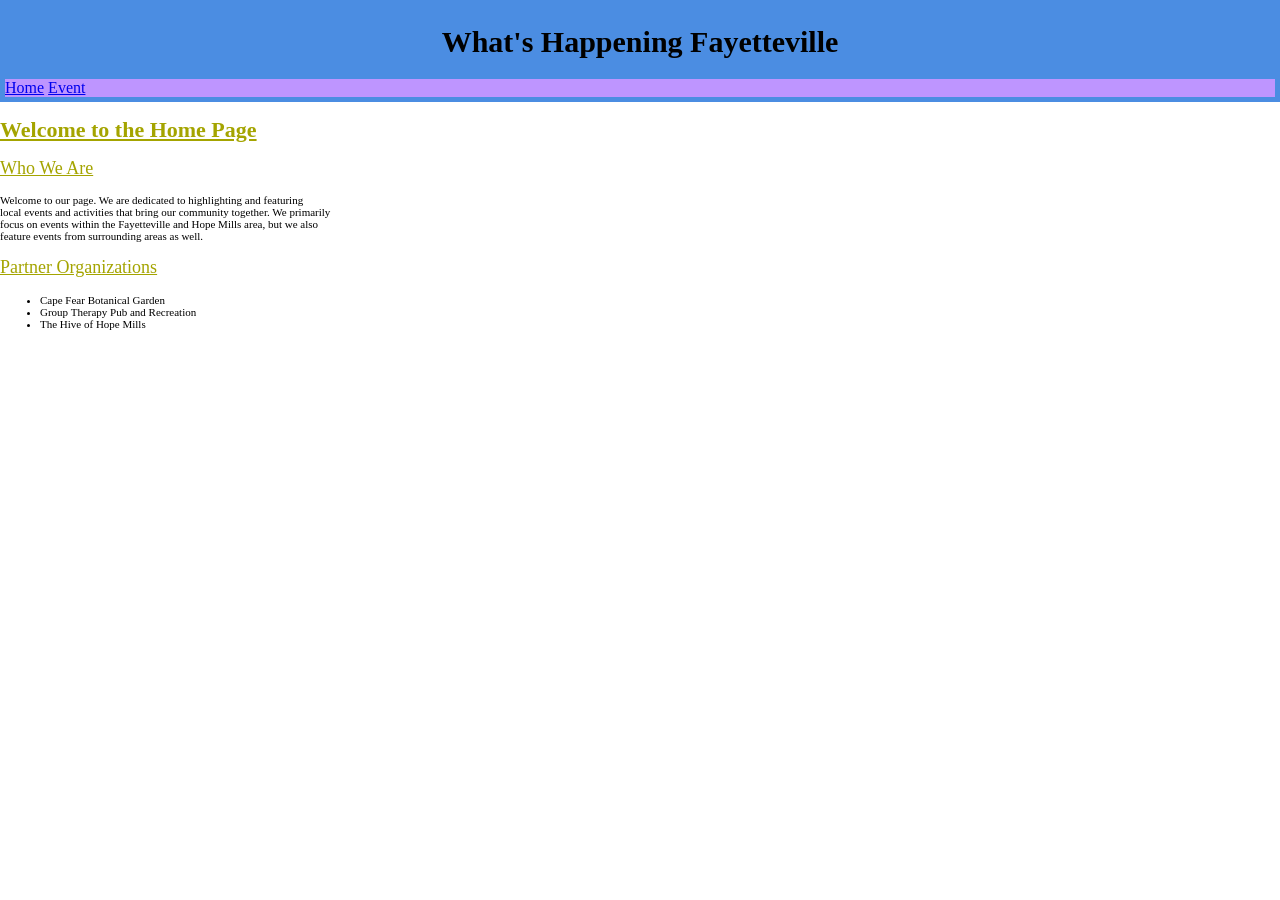
<file: index.html>
<!DOCTYPE html>
<!--
Name: Russell Webster
  Date: 09.04.2026
  CSC 372-01

This is the index.html file for the What's Happening Fayetteville website. 
This page serves as the main home page for the site, providing an 
explanation of the site's purpose and features. The page is styled using 
an external CSS file (style.css) and includes navigation links to the home 
page and the event page.
-->
 
<html lang="en">
    <head>
        <meta charset="UTF-8">
        <meta name="viewport" content="width=device-width, initial-scale=1.0">
        <title>What's Happening Fayetteville</title>
        <link rel="icon" type="image/x-icon" href="images/favicon.ico">
        <link rel="stylesheet" href="style.css">
    </head>
    <body>
        <header>
            <div>
                <h1 id="Title">What's Happening Fayetteville</h1>
            </div>
            <nav>
                <a href="index.html">Home</a>
                <a href="event.html">Event</a>
            </nav>
        </header>      
        <main>
            <h1>Welcome to the Home Page</h1>
            <h2>Who We Are</h2>
            <p>Welcome to our page. We are dedicated to highlighting and featuring <br />
                local events and activities that bring our community together. We primarily <br />
                focus on events within the Fayetteville and Hope Mills area, but we also <br />
                 feature events from surrounding areas as well. <br />

            </p>

            <h2>Partner Organizations</h2>
            <ul>
                <li>Cape Fear Botanical Garden</li>
                <li>Group Therapy Pub and Recreation</li>
                <li>The Hive of Hope Mills</li>
            </ul>
        </main>
    </body>
</html>
</file>
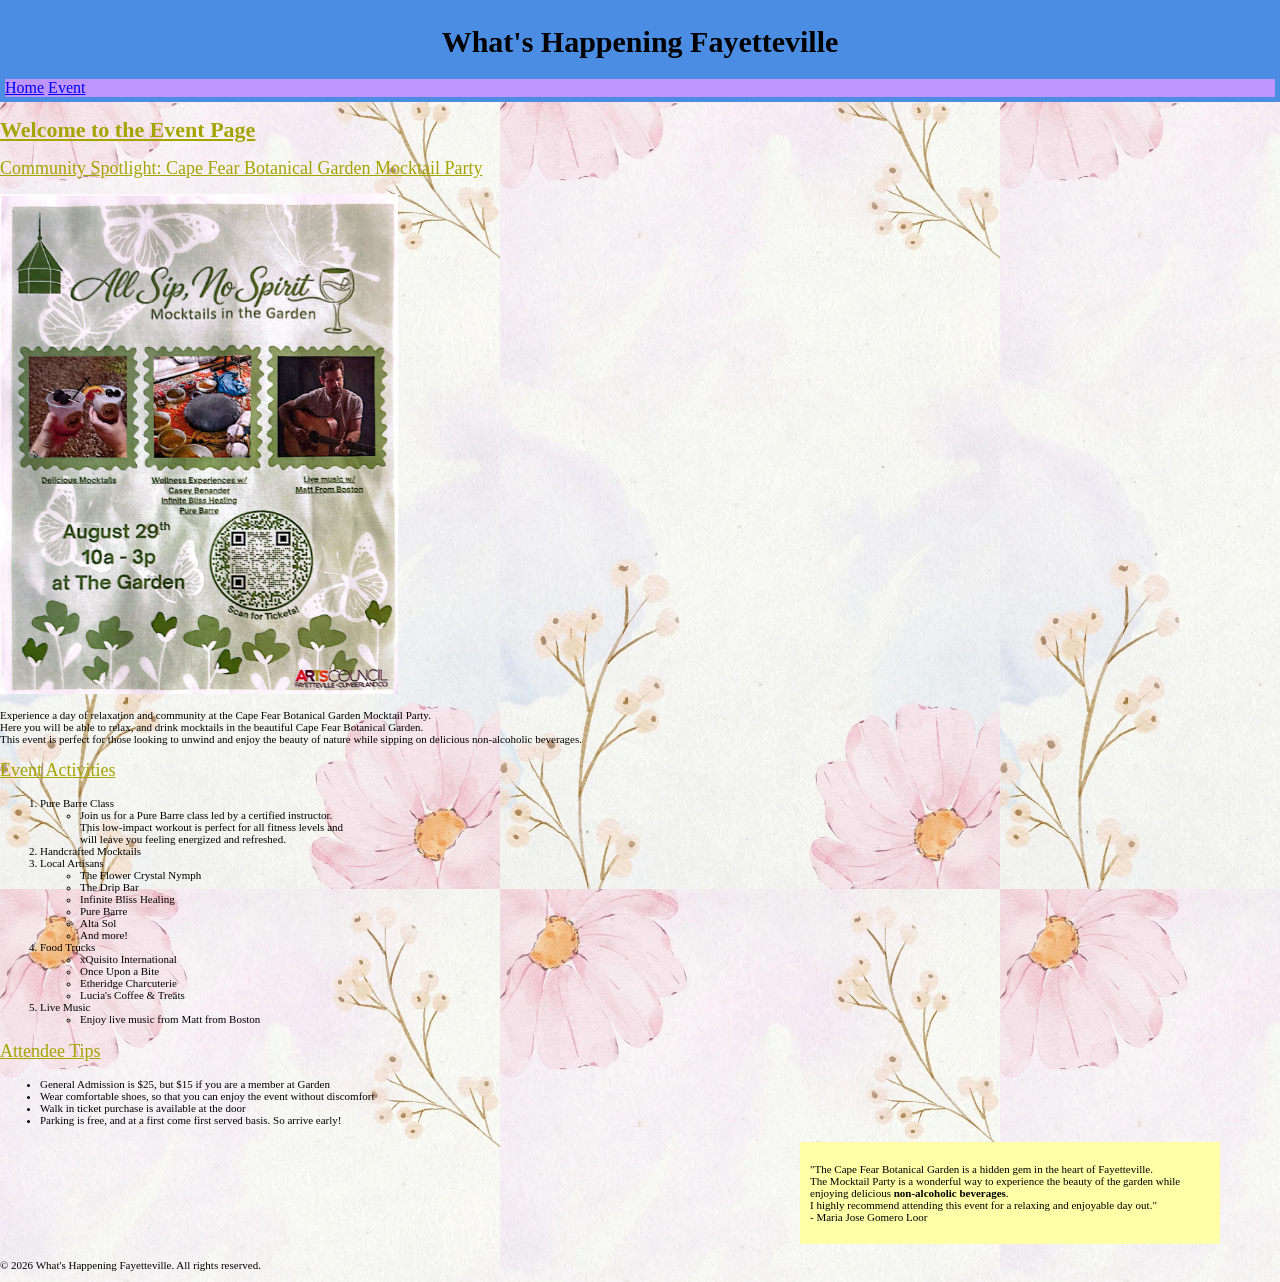
<file: event.html>
<!DOCTYPE html>
<!--
Name: Russell Webster
  Date: 09.04.2026
  CSC 372-01

This is the event.html file for the What's Happening Fayetteville website. 
This page provides information about the Cape Fear Botanical Garden Mocktail Party,
including event activities, attendee tips, and a link to the event flyer image. The 
page is styled using an external CSS file (style.css) and includes navigation links 
to the home page and the event page. I picked this event because my sister-in-law's 
business Alta Sol is one of the vendors at this event. My wife even helped her with 
the event flyer. I thought it would be fun to highlight this event, even if it already 
occured a few days ago. 



-->
<html lang="en">

<!--
Extra features added to the event.html page include a favicon ico, 
and a repeating background only on the event.html page.
 The background is a repeating image of flowers, and uses the body 
 id of "event" to apply the background only to the event.html page. 


-->
    <head>
        <meta charset="UTF-8">
        <meta name="viewport" content="width=device-width, initial-scale=1.0">
        <title>Event</title>
        <link rel="icon" type="image/x-icon" href="images/favicon.ico">
        <link rel="stylesheet" href="style.css">
    </head>
    <body id="event">
        <header>
            <div>
                <h1 id="Title">What's Happening Fayetteville</h1>
            </div>
            <nav>
                <a href="index.html">Home</a>
                <a href="event.html">Event</a>
            </nav>
        </header>

        <main>
            <h1>Welcome to the Event Page</h1>
            <h2>Community Spotlight: Cape Fear Botanical Garden Mocktail Party</h2>

            <a href="images/event-main.jpg">
                <img src="images/event-main.jpg" alt="Cape Fear Botanical Garden Mocktail Party Flyer" />
            </a>
            <p>
            <p>Experience a day of relaxation and community at the Cape Fear Botanical Garden Mocktail Party. <br />
            Here you will be able to relax, and drink mocktails in the beautiful Cape Fear Botanical Garden. <br />
            This event is perfect for those looking to unwind and enjoy the beauty of nature while sipping on delicious non-alcoholic beverages. <br />
            
            
            </p>

            <h2>Event Activities</h2>
            <ol>
                <li>Pure Barre Class<br />
                    <ul>
                        <li>Join us for a Pure Barre class led by a certified instructor. <br />
                            This low-impact workout is perfect for all fitness levels and <br />
                            will leave you feeling energized and refreshed.</li>    
                    </ul>
                </li>
                <li>Handcrafted Mocktails</li>
                <li>Local Artisans
                    <ul>
                        <li>The Flower Crystal Nymph</li>
                        <li>The Drip Bar</li>
                        <li>Infinite Bliss Healing</li>
                        <li>Pure Barre</li>
                        <li>Alta Sol<!--This is my Sister-in-law's business :) --></li>
                        <li>And more!</li>
                    </ul>

                </li>
                <li>Food Trucks
                    <ul>
                        <li>xQuisito International</li>
                        <li>Once Upon a Bite</li>
                        <li>Etheridge Charcuterie</li>
                        <li>Lucia's Coffee & Treats</li>
                    </ul>
                </li>
                <li>Live Music<br />
                    <ul>
                        <li>Enjoy live music from Matt from Boston</li>
                    </ul>
                </li>
            </ol>

            <h2>Attendee Tips</h2>

            <ul>
                <li>General Admission is $25, but $15 if you are a member at Garden</li>
                <li>Wear comfortable shoes, so that you can enjoy the event without discomfort</li>
                <li>Walk in ticket purchase is available at the door</li>
                <li>Parking is free, and at a first come first served basis. So arrive early!</li>
            </ul>
        </main>

        <footer>
            <blockquote>
                <p>
                    "The Cape Fear Botanical Garden is a hidden gem in the heart of Fayetteville. <br />
                    The Mocktail Party is a wonderful way to experience the beauty of the garden while enjoying delicious <strong>non-alcoholic beverages</strong>. <br />
                    I highly recommend attending this event for a relaxing and enjoyable day out." <br />
                    - Maria Jose Gomero Loor
                </p>
            </blockquote>
            <p>&copy; 2026 What's Happening Fayetteville. All rights reserved.</p>
        </footer>
    </body>
</html>
</file>
<file: style.css>
/*
Name: Russell Webster
  Date: 09.04.2026
  CSC 372-01

  This is the stylesheet for the What's Happening Fayetteville website.
  It follows the instructions to a tee, but I wanted to explain decisions i made.
  When doing the repeating background image on event page i decided to use a body id.
  For the block quote, i used a set width so that it would look a little cleaner.
  
  */
img {
    height: 500px;
    border: 10px, black;
   

}

body {
    background-color: white;
    font-family: Georgia, Garamond, serif;
    margin: 0;
    padding: 0;
}

body#event {
    background-image: url("images/background.webp");
    background-repeat: repeat;
    background-size: 500px;
}

p{
    font-size: 11px;
    
}

blockquote {
    font-size: 15px;
    background-color: #FFFFA8;
    margin-left: 800px;
    width: 400px;
    padding: 10px;
    
}
header {
    background-color: #4b8de2;
    color: white;
    padding: 5px;
    position: sticky;
    top: 0;
    text-align: left;
}
nav {
    background-color: #be95ff;
    overflow: hidden;
}
h1, h2, h3, h4, h5, h6 {
    text-decoration: underline;
    color: #a4a400;
}

h1 {
    font-size: 22px;
    font-weight: bold;


}

h2, h3, h4, h5, h6 {
    font-size: 18px;
    font-weight: normal;
}

li{
    font-size: 11px;
}
#Title{
    font-size: 30px;
    font-weight: bold;
    text-align: center;
    color: black;
    text-decoration: none;
}
</file>
